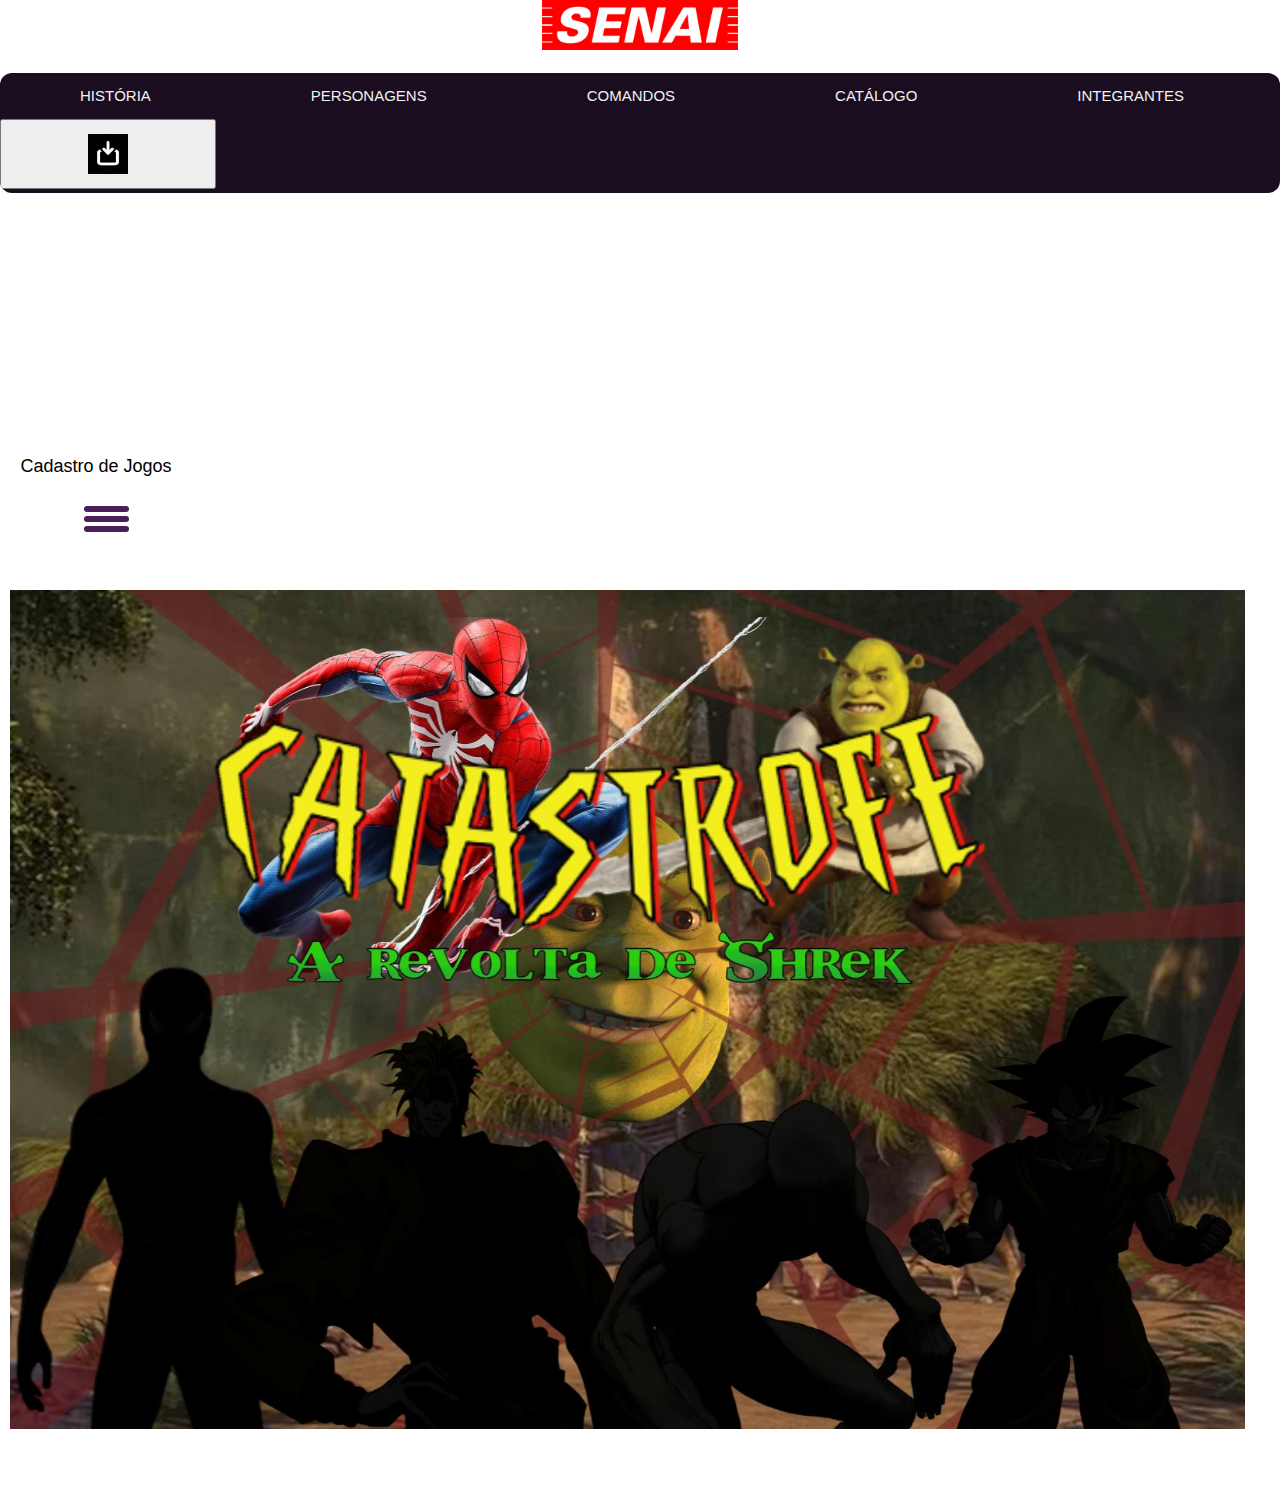
<file: projetooficialfinal-jogo/projeto final- jogo/index.html>
<!DOCTYPE html>
<html lang="en">

<head>
    <meta charset="UTF-8">
    <meta http-equiv="X-UA-Compatible" content="IE=edge">
    <meta name="viewport" content="width=device-width, initial-scale=1.0">
    <title>Projeto final do jogo</title>
    <script src="main.js"></script>
    <link rel="preconnect" href="https://fonts.googleapis.com">
    <link rel="preconnect" href="https://fonts.gstatic.com" crossorigin>
    <link href="https://fonts.googleapis.com/css2?family=Silkscreen&family=VT323&display=swap" rel="stylesheet">
    <link rel="stylesheet" href="https://www.w3schools.com/w3css/4/w3.css">
    <link rel="stylesheet" href="estilos2.css">
    <link rel="stylesheet" href="estilos.css">
</head>

<body background="https://img.freepik.com/premium-photo/green-wallpaper-with-green-background-word-green-it_873925-18822.jpg?w=360">
    <center> <img src="./img/logo.png" height="50px"></center>
    <br>

    <div class="topnav">
        <a href="historia.html">HISTÓRIA</a>
        <a href="personagens.html">PERSONAGENS</a>
        <a href="pasta/controles.html">COMANDOS</a>
        <a href="catalogo.html">CATÁLOGO</a>
        <a href="integrantes.html">INTEGRANTES</a>
        <button class="icone"> <a href="https://drive.google.com/drive/folders/1J0WhLMPCXG6UGRnNZ-_cX2DHgLnup7pF?usp=drive_link"><img
                    src="./img/icone.png" width="40px" height="40px"></a>
        </button>
    </div>

            <h1>GAME</h1>
        
          <h2>CATASTROFE: A REVOLTA DE SHREK</h2>
          <div class="column side">
            <center><p>Cadastro de Jogos</p></center>
           <center> <div id="menu-bar" onclick="menuOnClick()">
                <div id="bar1" class="bar"></div>
                <div id="bar2" class="bar"></div>
                <div id="bar3" class="bar"></div>
            </div>
    </div>
            <nav class="nav" id="nav">
    <div class="li">
                <ul>
                    <li><a href="funcoes.html">Cadastrar</a></li>
                </ul>
            </nav>
        </div>
        </div>
    </div>
    
        <div class="column middle">
            <img src="img/capa.png" style="width:98%;cursor:zoom-in"
            onclick="document.getElementById('modal01').style.display='block'">
       
            <div id="modal01" class="w3-modal" onclick="this.style.display='none'">
              <span class="w3-button w3-hover-red w3-xlarge w3-display-topright">&times;</span>
              <div class="w3-modal-content w3-animate-zoom">
               <center><img src="img/capa.png"></center>

              </div>
            </div>
        </div>
        <div class="column side">
            <br>
            <p></p>
        </div>
    </div>

</body>
</html>
</file>
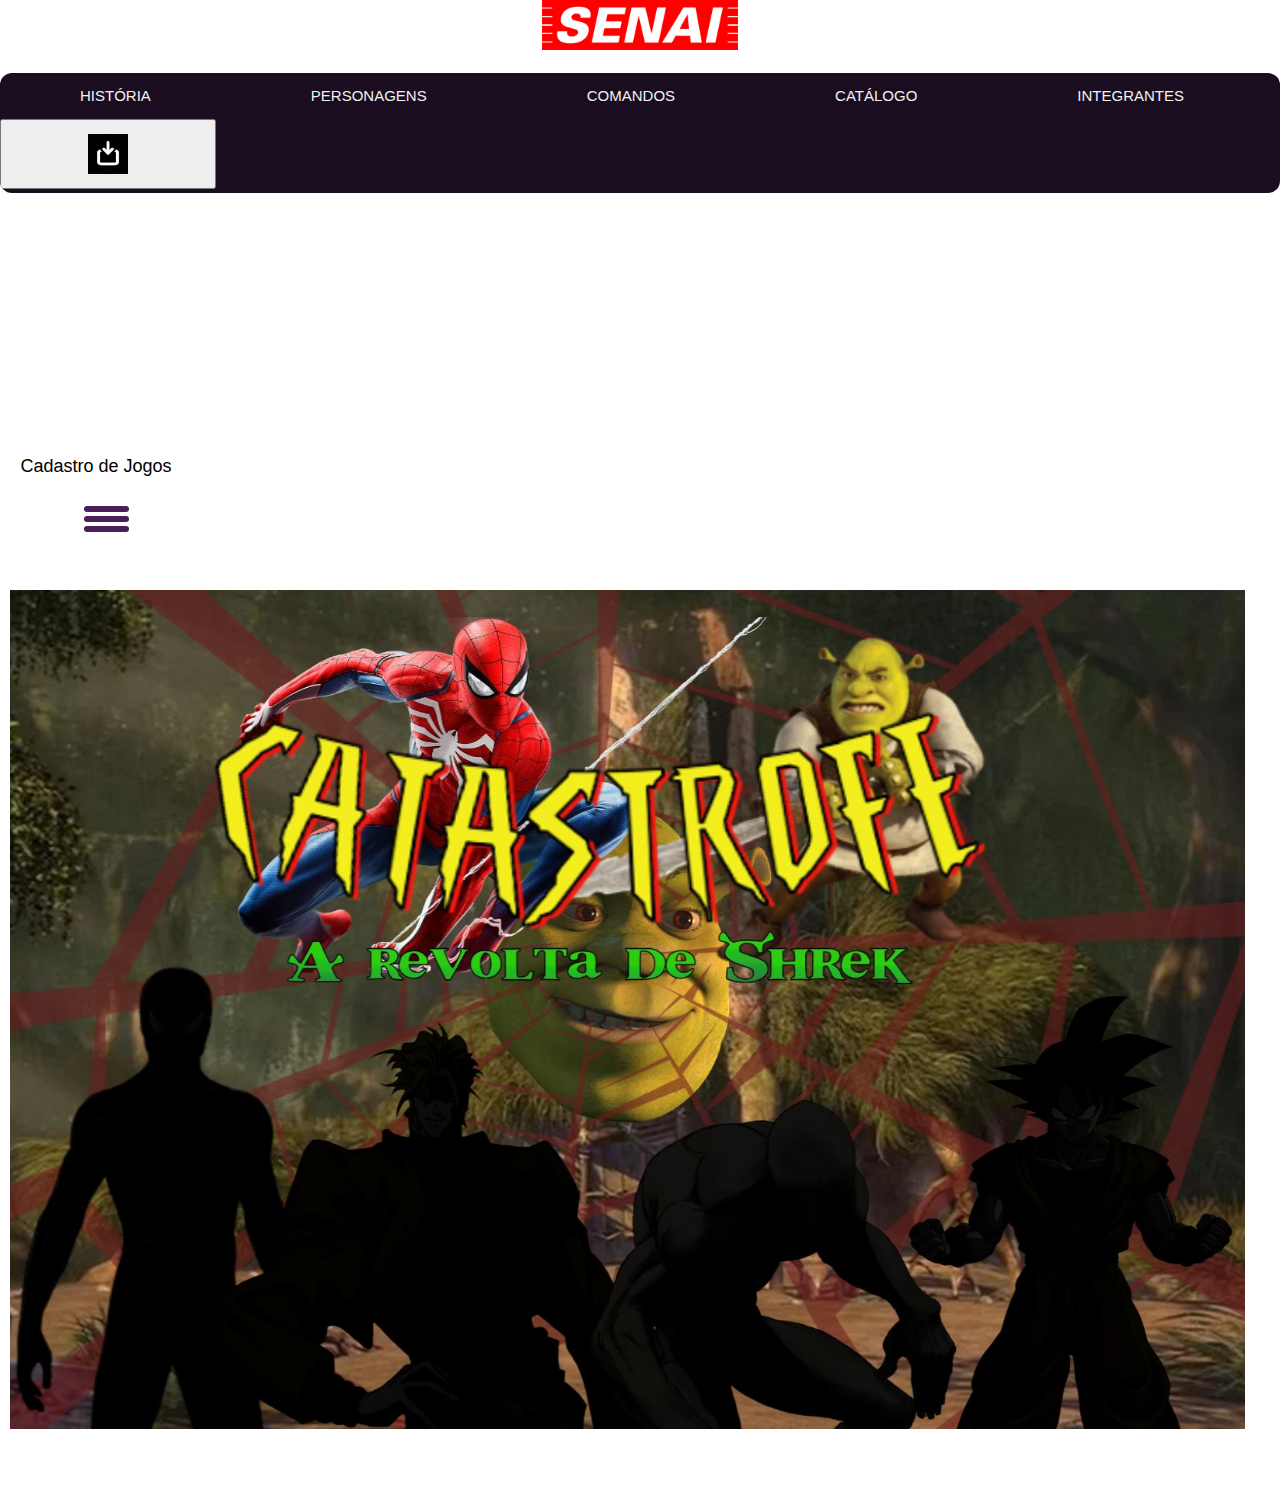
<file: target/classes/static/index.html>
<!DOCTYPE html>
<html lang="en">

<head>
    <meta charset="UTF-8">
    <meta http-equiv="X-UA-Compatible" content="IE=edge">
    <meta name="viewport" content="width=device-width, initial-scale=1.0">
    <title>Projeto final do jogo</title>
    <script src="main.js"></script>
    <link rel="preconnect" href="https://fonts.googleapis.com">
    <link rel="preconnect" href="https://fonts.gstatic.com" crossorigin>
    <link href="https://fonts.googleapis.com/css2?family=Silkscreen&family=VT323&display=swap" rel="stylesheet">
    <link rel="stylesheet" href="https://www.w3schools.com/w3css/4/w3.css">
    <link rel="stylesheet" href="estilos3.css">
    <link rel="stylesheet" href="estilos.css">
</head>

<body background="https://img.freepik.com/premium-photo/green-wallpaper-with-green-background-word-green-it_873925-18822.jpg?w=360">
    <center> <img src="./img/logo.png" height="50px"></center>
    <br>

    <div class="topnav">
        <a href="historia.html">HISTÓRIA</a>
        <a href="personagens.html">PERSONAGENS</a>
        <a href="pasta/controles.html">COMANDOS</a>
        <a href="catalogo.html">CATÁLOGO</a>
        <a href="integrantes.html">INTEGRANTES</a>
        <button class="icone"> <a href="https://drive.google.com/drive/folders/1J0WhLMPCXG6UGRnNZ-_cX2DHgLnup7pF?usp=drive_link"><img
                    src="./img/icone.png" width="40px" height="40px"></a>
        </button>
    </div>

            <h1>GAME</h1>
        
          <h2>CATASTROFE: A REVOLTA DE SHREK</h2>
          <div class="column side">
            <center><p>Cadastro de Jogos</p></center>
           <center> <div id="menu-bar" onclick="menuOnClick()">
                <div id="bar1" class="bar"></div>
                <div id="bar2" class="bar"></div>
                <div id="bar3" class="bar"></div>
            </div>
    </div>
            <nav class="nav" id="nav">
    <div class="li">
                <ul>
                    <li><a href="funcoes.html">Cadastrar</a></li>
                </ul>
            </nav>
        </div>
        </div>
    </div>
    
        <div class="column middle">
            <img src="img/capa.png" style="width:98%;cursor:zoom-in"
            onclick="document.getElementById('modal01').style.display='block'">
       
            <div id="modal01" class="w3-modal" onclick="this.style.display='none'">
              <span class="w3-button w3-hover-red w3-xlarge w3-display-topright">&times;</span>
              <div class="w3-modal-content w3-animate-zoom">
               <center><img src="img/capa.png"></center>

              </div>
            </div>
        </div>
        <div class="column side">
            <br>
            <p></p>
        </div>
    </div>

</body>
</html>
</file>
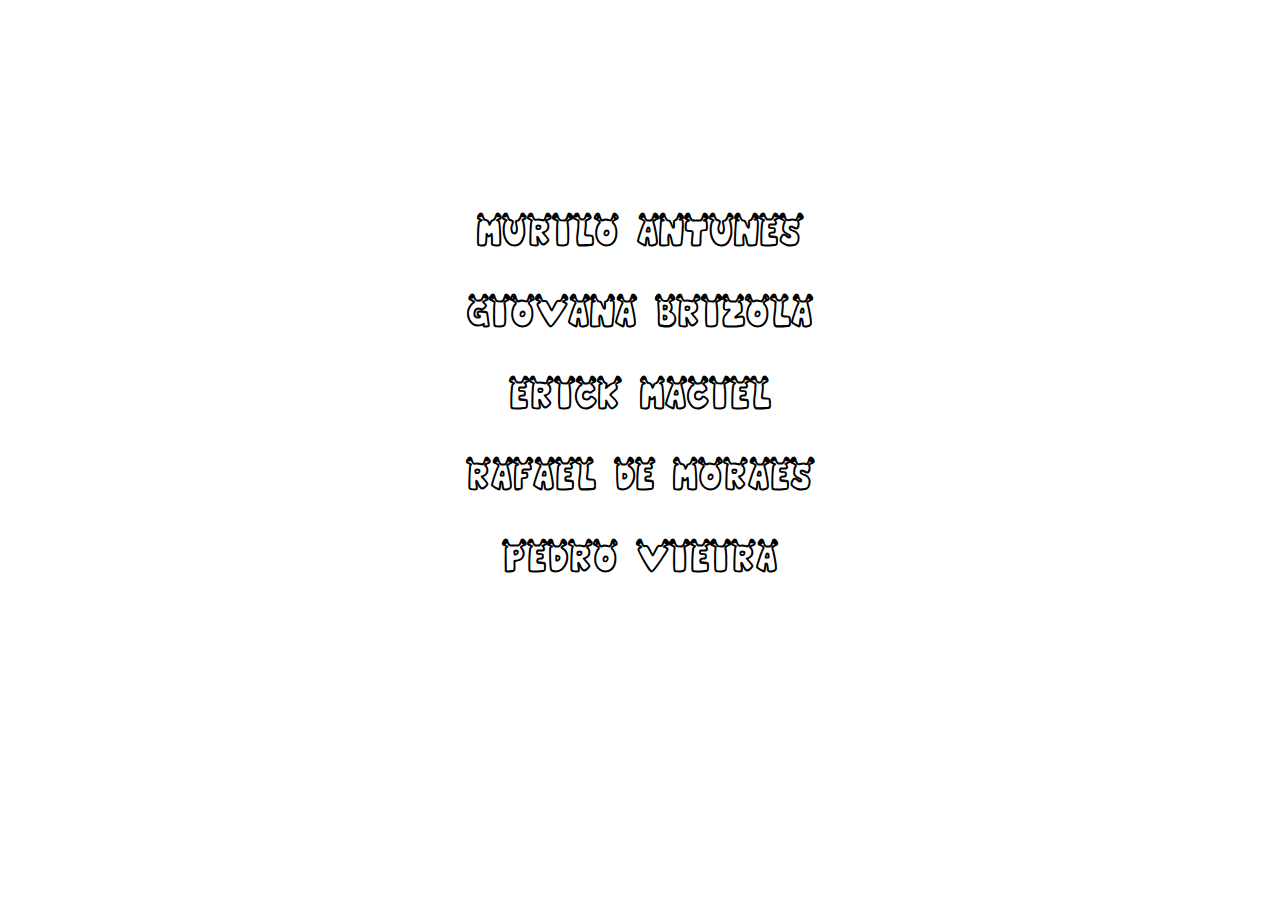
<file: projetooficialfinal-jogo/projeto final- jogo/integrantes.html>
<!DOCTYPE html>
<html lang="en">
<head>
    <meta charset="UTF-8">
    <meta http-equiv="X-UA-Compatible" content="IE=edge">
    <meta name="viewport" content="width=device-width, initial-scale=1.0">
    <title>Document</title>
    <link rel="stylesheet" href="estilos.css">
</head>
<body background="https://img.freepik.com/premium-photo/green-wallpaper-with-green-background-word-green-it_873925-18822.jpg?w=360">

    <h1>integrantes</h1>

    <h4>Murilo Antunes</h2>
        <h4>Giovana Brizola</h4>
        <h4>Erick maciel</h4>
        <h4>Rafael de moraes</h4>
        <h4>Pedro vieira</h4>
        
</body>
</html>
</file>
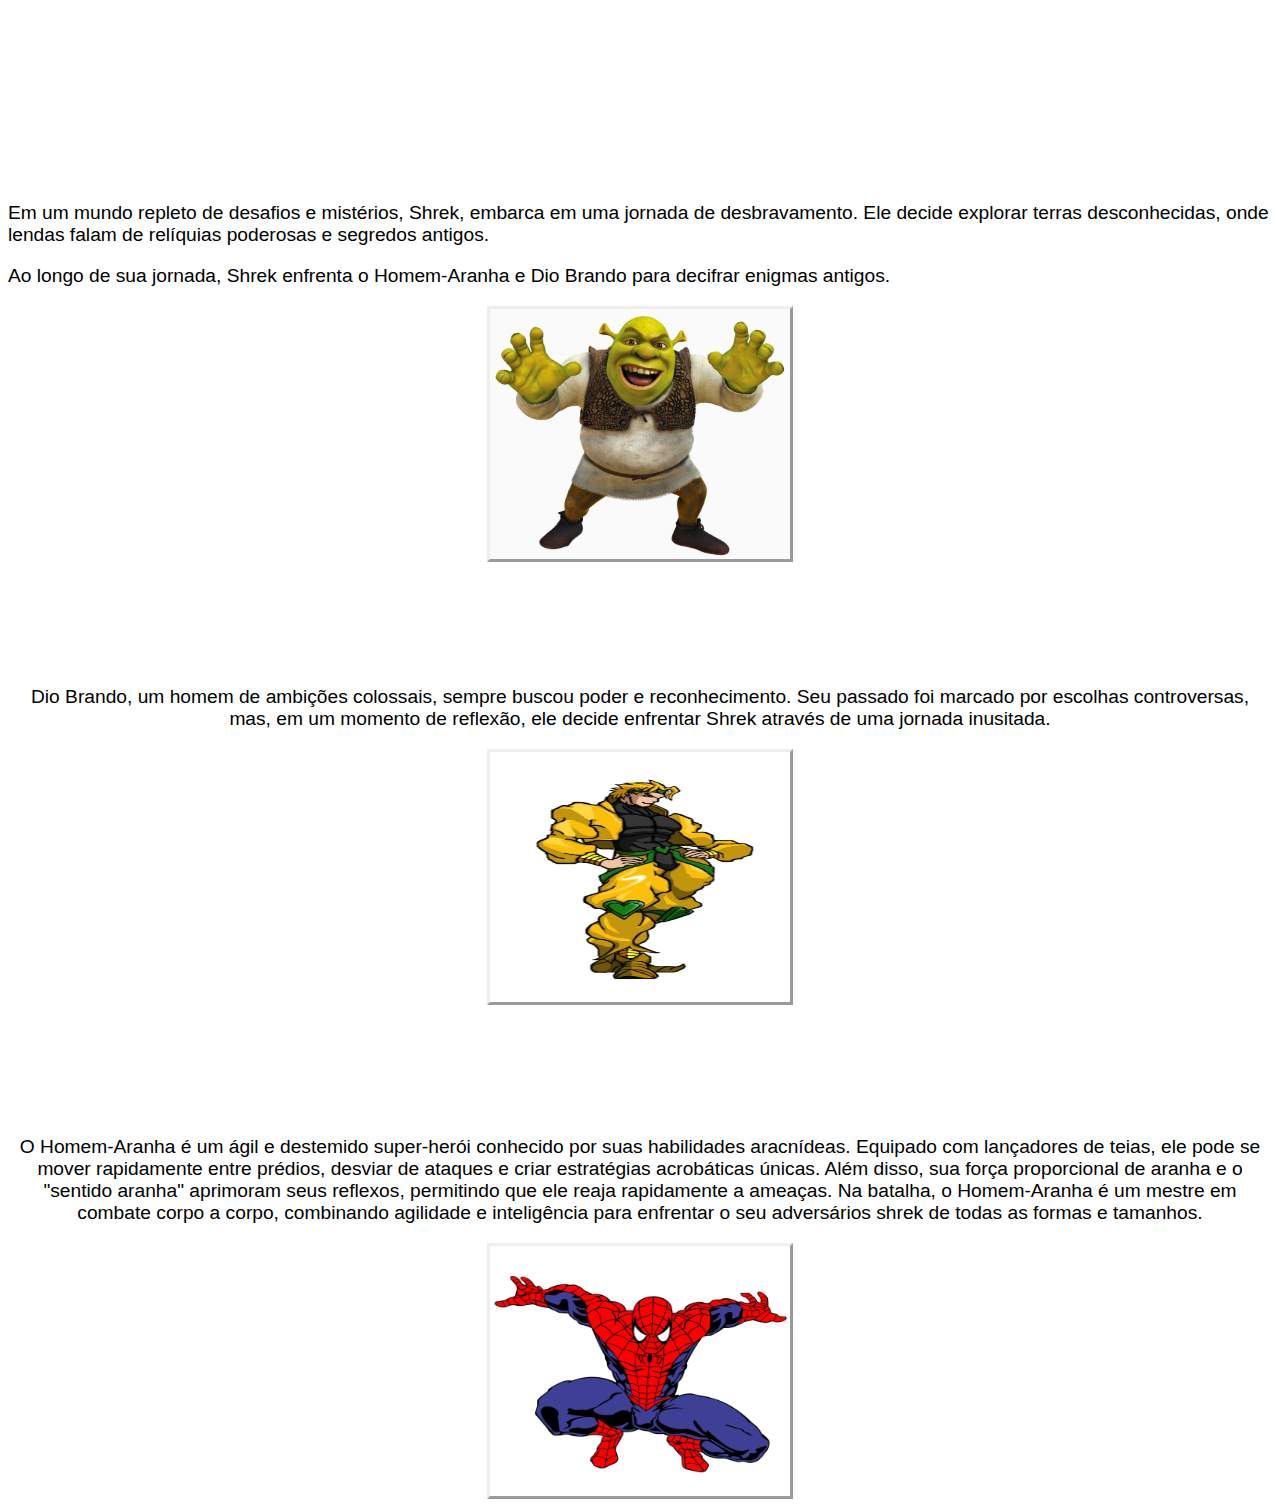
<file: projetooficialfinal-jogo/projeto final- jogo/personagens.html>
<!DOCTYPE html>
<html lang="en">
<head>
    <meta charset="UTF-8">
    <meta http-equiv="X-UA-Compatible" content="IE=edge">
    <meta name="viewport" content="width=device-width, initial-scale=1.0">
    <link rel="stylesheet" href="estilos.css">
</head>
<body background="https://img.freepik.com/premium-photo/green-wallpaper-with-green-background-word-green-it_873925-18822.jpg?w=360">
   
        <center><h2>PERSONAGENS</h2></center>
    </div>
   
    
    <h2>SHREK</h2>
   <p>Em um mundo repleto de desafios e mistérios, Shrek, embarca em uma jornada de desbravamento. Ele decide explorar terras desconhecidas, onde lendas falam de relíquias poderosas e segredos antigos.</p>
   <p>Ao longo de sua jornada, Shrek enfrenta o Homem-Aranha e Dio Brando para decifrar enigmas antigos. </p>

   </p> 
<center><img  class="bordaImg" src="./img/Shrek.jpg" width="300px" height="250px">
   

<h2>DIO BRANDO</h2>
<p>Dio Brando, um homem de ambições colossais, sempre buscou poder e reconhecimento. Seu passado foi marcado por escolhas controversas, mas, em um momento de reflexão, ele decide enfrentar Shrek através de uma jornada inusitada.   </p>
<img  class="bordaImg" src="./img/pio.png" width="300px" height="250px">

<h2>HOMEM-ARANHA</h2>
<p><p>O Homem-Aranha é um ágil e destemido super-herói conhecido por suas habilidades aracnídeas. Equipado com lançadores de teias, ele pode se mover rapidamente entre prédios, desviar de ataques e criar estratégias acrobáticas únicas. Além disso, sua força proporcional de aranha e o "sentido aranha" aprimoram seus reflexos, permitindo que ele reaja rapidamente a ameaças. Na batalha, o Homem-Aranha é um mestre em combate corpo a corpo, combinando agilidade e inteligência para enfrentar o seu adversários shrek de todas as formas e tamanhos.</p></p>
<img  class="bordaImg" src="./img/Homem.webp" width="300px" height="250px">



</body>
</html>
</file>
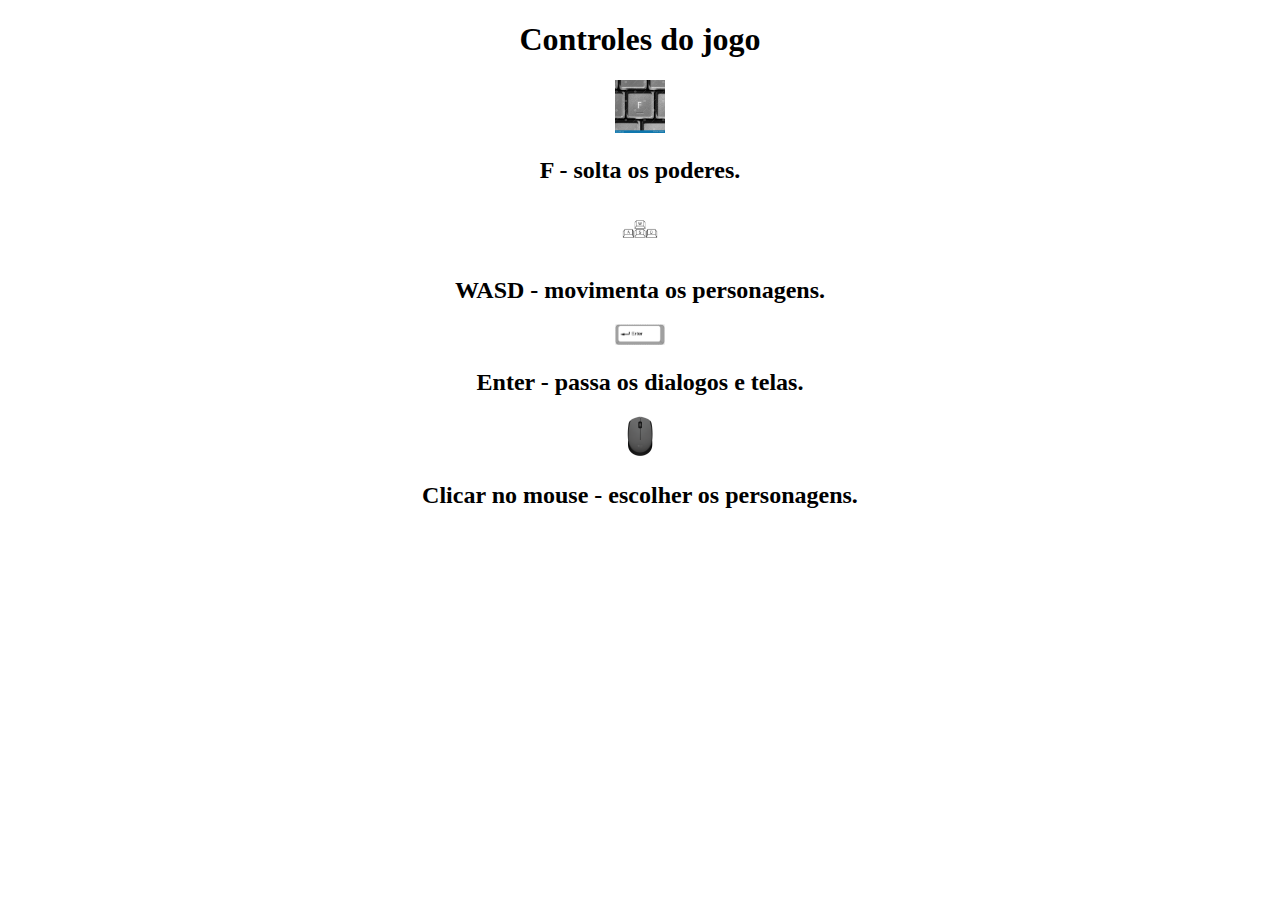
<file: projetooficialfinal-jogo/projeto final- jogo/pasta/controles.html>
<!DOCTYPE html>
<html lang="en">
<head>
    <meta charset="UTF-8">
    <meta http-equiv="X-UA-Compatible" content="IE=edge">
    <meta name="viewport" content="width=device-width, initial-scale=1.0">
    <title>Controlador</title>
    <link rel="stylesheet" href="estilos2.css">
</head>
<body align="center" background="https://img.freepik.com/premium-photo/green-wallpaper-with-green-background-word-green-it_873925-18822.jpg?w=360">
    <h1>Controles do jogo</h1>
    <img width="50px" src="f.jpg">
    <h2>F - solta os poderes.</h2>
    <img width="50px" src="wasd.avif">
    <h2>WASD - movimenta os personagens.</h2>
    <img width="50px" src="eter.png">
    <h2>Enter - passa os dialogos e telas.</h2>
    <img width="50px" src="mou.png">
    <h2>Clicar no mouse - escolher os personagens.</h2>

</body>
</html>
</file>
<file: projetooficialfinal-jogo/projeto final- jogo/estilos2.css>
/* The Modal (background) */
.modal {
    display: none;
    /* Hidden by default */
    position: fixed;
    /* Stay in place */
    z-index: 1;
    /* Sit on top */
    padding-top: 100px;
    /* Location of the box */
    left: 0;
    top: 0;
    width: 100%;
    /* Full width */
    height: 100%;
    /* Full height */
    overflow: auto;
    /* Enable scroll if needed */
    background-color: rgb(0, 0, 0);
    /* Fallback color */
    background-color: rgba(0, 0, 0, 0.4);
    /* Black w/ opacity */
}

/* Modal Content */
.modal-content {
    position: relative;
    background-color: #fefefe;
    margin: auto;
    padding: 0;
    border: 1px solid rgb(40, 28, 28);
    width: 100%;
    height: 100%;
    box-shadow: 0 4px 8px 0 rgba(0, 0, 0, 0.2), 0 6px 20px 0 rgba(0, 0, 0, 0.19);
    -webkit-animation-name: animatetop;
    -webkit-animation-duration: 0.4s;
    animation-name: animatetop;
    animation-duration: 0.4s
}

/* Add Animation */
@-webkit-keyframes animatetop {
    from {
        top: -300px;
        opacity: 0
    }

    to {
        top: 0;
        opacity: 1
    }
}

@keyframes animatetop {
    from {
        top: -300px;
        opacity: 0
    }

    to {
        top: 0;
        opacity: 1
    }
}

/* The Close Button */
.close {
    color: white;
    float: right;
    font-size: 28px;
    font-weight: bold;
}

.close:hover,
.close:focus {
    color: #000;
    text-decoration: none;
    cursor: pointer;
}

.modal-header {
    padding: 2px 16px;
    background-color: #5cb85c;
    color: white;
}

.modal-body {
    padding: 2px 16px;
   
}
</file>
<file: projetooficialfinal-jogo/projeto final- jogo/estilos.css>
body{
    background-size: cover;
}

.personagens{
    background-image:url(https://encrypted-tbn0.gstatic.com/images?q=tbn:ANd9GcR0Wk7EJyhc_uqRgETajDnXa5hRemIjFiWYPw&usqp=CAU); 
    border-radius: 15px;
    height: 100px;  
    padding-top: 1px;
    padding-bottom: 10px;
    padding-right: 10px;
    margin-right: 5px;
}

P{
font-family:Impact, Haettenschweiler, 'Arial Narrow Bold', sans-serif;
font-size:larger;
}

@font-face {
    font-family: minhaFonte ;
    src:url(font/JLR\ Star\ Shrek.ttf);
   }

H1{
    font-family:minhaFonte;
    text-align: center;
    -webkit-text-stroke-width: 1px;
    color: white;
    font-size: 90px;
}

H2{
    font-family:minhaFonte;
    text-align: center;
    -webkit-text-stroke-width: 0.5px;
    color: white;
    font-size: 45px;
}

H3{
    font-family: 'Segoe UI', Tahoma, Geneva, Verdana, sans-serif;
    font-size: x-large;
    color: black;
}

H4{
    font-family:minhaFonte;
    text-align: center;
    -webkit-text-stroke-width: 1px;
    -webkit-text-stroke-color:black;
    color: black;
    font-size: 35px;
    font-weight: 100;
}

H5{
    font-family:minhaFonte;
    text-align: center;
    -webkit-text-stroke-width: 0.5px;
    color:aliceblue;
    font-size: 45px;
    font-weight: 100;
}


.button {
    display: inline-block;
    padding: px px;
    font-size: 25px;
    cursor: pointer;
    text-align: center;
    text-decoration: none;
    outline: none;
    color: black;
    background-color: #fff;
    border: none;
    border-radius: 15px;
    box-shadow: 0 6px #999;
  }
  
  .button:hover {background-color: green}
  
  .button:active {
    background-color: white;
    box-shadow: 0 5px #666;
    transform: translateY(4px);
  }

.button4 {
    border-radius: 12px;
}

/* COMEÇA!! */
.fundo {
    background-color: bisque;
}

.header {
    background-color: bisque;
    text-align: center;
    padding: 0px;
    color: rgb(1, 1, 1);
    border-radius: 12px
}

/*O contêiner da barra de navegação*/
.topnav {
    overflow: hidden;
    background-color: #1a0d1f;
    color: black;
    border-radius: 12px;
    background-image:url();
}

/*Links da barra de navegação */
.topnav a {
    float: left;
    display: block;
    color: #f2f2f2;
    text-align: center;
    padding: 12px 80px;
    text-decoration: none;
}

/* Links - mude de cor ao passar o mouse*/
.topnav a:hover {
    background-color: green;
    color: white;
}


/* Limpa os floats após as colunas */
.row:after {
    content: "";
    display: table;
    clear: both;
}

/* 
Crie três colunas desiguais que flutuam uma ao lado da outra */
.column {
    float: left;
    padding: 10px;
}

/*Coluna esquerda e direita */
.column.side {
    width: 15%;
}

/* Coluna do meio
 */
.column.middle {
    width: 20%;
}

/* Clear floats after the columns */
.row::after {
    content: "";
    display: table;
    clear: both;
}

/* Responsive layout - makes the three columns stack on top of each other instead of next to each other */
@media screen and (max-width: 600px) {
    .column.side, .column.middle {
        width: 100%;
    }
}

/* botao do hamburguer */
#menu-bar {
    width: 45px;
    height: 40px;
    margin: 30px 0 20px 20px;
    cursor: pointer;
}

.bar {
    height: 6px;
    width: 100%;
    background-color: #491e59;
    display: block;
    border-radius: 5px;
    transition: 0.3s ease;
}

#bar1 {
    transform: translateY(-4px);
}

#bar3 {
    transform: translateY(4px);
}

.nav {
    transition: 10s ease;
    display: none;
}

.nav ul {
    padding: 30 22px;
}

.nav li {
    list-style: none;
    padding: 12px 0;
}

.nav li a {
    color: rgb(2, 3, 3);
    font-size: 20px;
    text-decoration: none;
}

.nav li a:hover {
    font-weight: bold;
}

.change {
    display: block;
}

.change .bar {
    background-color: rgb(87, 45, 45);
}

.change #bar1 {
    transform: translateY(4px) rotateZ(-45deg);
}

.change #bar2 {
    opacity: 0;
}

.change #bar3 {
    transform: translateY(-6px) rotateZ(45deg);
}
.img{
    height: 50px;
}
.titulo{
    font-family: 'Silkscreen', sans-serif;
    font-family: 'VT323', monospace;
  @import url('https://fonts.googleapis.com/css2?family=Silkscreen&family=VT323&display=swap');
  font-size:25px
}

/*estilos da pag personagem*/
.tituloPers {
    background-color: rgb(28, 85, 75);
    color: beige;
    border-radius: 10px;
}

.bordaImg{
    border-style:outset;
}

/* The Modal (background) */
.modal {
    display: none;
    /* Hidden by default */
    position: fixed;
    /* Stay in place */
    z-index: 1;
    /* Sit on top */
    padding-top: 100px;
    /* Location of the box */
    left: 0;
    top: 0;
    width: 100%;
    /* Full width */
    height: 100%;
    /* Full height */
    overflow: auto;
    /* Enable scroll if needed */
    background-color: rgb(0, 0, 0);
    /* Fallback color */
    background-color: rgba(0, 0, 0, 0.4);
    /* Black w/ opacity */
}

/* Modal Content */
.modal-content {
    position: relative;
    background-color: #fefefe;
    margin: auto;
    padding: 0;
    border: 1px solid rgb(40, 28, 28);
    width: 100%;
    height: 100%;
    box-shadow: 0 4px 8px 0 rgba(0, 0, 0, 0.2), 0 6px 20px 0 rgba(0, 0, 0, 0.19);
    -webkit-animation-name: animatetop;
    -webkit-animation-duration: 0.4s;
    animation-name: animatetop;
    animation-duration: 0.4s
}

/* Add Animation */
@-webkit-keyframes animatetop {
    from {
        top: -300px;
        opacity: 0
    }

    to {
        top: 0;
        opacity: 1
    }
}

@keyframes animatetop {
    from {
        top: -300px;
        opacity: 0
    }

    to {
        top: 0;
        opacity: 1
    }
}

/* The Close Button */
.close {
    color: white;
    float: right;
    font-size: 28px;
    font-weight: bold;
}

.close:hover,
.close:focus {
    color: #000;
    text-decoration: none;
    cursor: pointer;
}

.modal-header {
    padding: 2px 16px;
    background-color: #5cb85c;
    color: white;
}

.modal-body {
    padding: 2px 16px;
   
}

.img1{
    width: 100%;
}

.column.middle{
    width: 100%;
}
</file>
<file: target/classes/static/estilos3.css>
body{
    background-size: cover;
}
/* The Modal (background) */
.modal {
    display: none;
    /* Hidden by default */
    position: fixed;
    /* Stay in place */
    z-index: 1;
    /* Sit on top */
    padding-top: 100px;
    /* Location of the box */
    left: 0;
    top: 0;
    width: 100%;
    /* Full width */
    height: 100%;
    /* Full height */
    overflow: auto;
    /* Enable scroll if needed */
    background-color: rgb(0, 0, 0);
    /* Fallback color */
    background-color: rgba(0, 0, 0, 0.4);
    /* Black w/ opacity */
}

/* Modal Content */
.modal-content {
    position: relative;
    background-color: #fefefe;
    margin: auto;
    padding: 0;
    border: 1px solid rgb(40, 28, 28);
    width: 100%;
    height: 100%;
    box-shadow: 0 4px 8px 0 rgba(0, 0, 0, 0.2), 0 6px 20px 0 rgba(0, 0, 0, 0.19);
    -webkit-animation-name: animatetop;
    -webkit-animation-duration: 0.4s;
    animation-name: animatetop;
    animation-duration: 0.4s
}

/* Add Animation */
@-webkit-keyframes animatetop {
    from {
        top: -300px;
        opacity: 0
    }

    to {
        top: 0;
        opacity: 1
    }
}

@keyframes animatetop {
    from {
        top: -300px;
        opacity: 0
    }

    to {
        top: 0;
        opacity: 1
    }
}

/* The Close Button */
.close {
    color: white;
    float: right;
    font-size: 28px;
    font-weight: bold;
}

.close:hover,
.close:focus {
    color: #000;
    text-decoration: none;
    cursor: pointer;
}

.modal-header {
    padding: 2px 16px;
    background-color: #5cb85c;
    color: white;
}

.modal-body {
    padding: 2px 16px;
   
}
</file>
<file: target/classes/static/estilos.css>
body{
    background-size: cover;
}

.personagens{
    background-image:url(https://encrypted-tbn0.gstatic.com/images?q=tbn:ANd9GcR0Wk7EJyhc_uqRgETajDnXa5hRemIjFiWYPw&usqp=CAU); 
    border-radius: 15px;
    height: 100px;  
    padding-top: 1px;
    padding-bottom: 10px;
    padding-right: 10px;
    margin-right: 5px;
}

P{
font-family:Impact, Haettenschweiler, 'Arial Narrow Bold', sans-serif;
font-size:larger;
}

@font-face {
    font-family: minhaFonte ;
    src:url(font/JLR\ Star\ Shrek.ttf);
   }

H1{
    font-family:minhaFonte;
    text-align: center;
    -webkit-text-stroke-width: 1px;
    color: white;
    font-size: 90px;
}

H2{
    font-family:minhaFonte;
    text-align: center;
    -webkit-text-stroke-width: 0.5px;
    color: white;
    font-size: 45px;
}

H3{
    font-family: 'Segoe UI', Tahoma, Geneva, Verdana, sans-serif;
    font-size: x-large;
    color: black;
}

H4{
    font-family:minhaFonte;
    text-align: center;
    -webkit-text-stroke-width: 1px;
    -webkit-text-stroke-color:black;
    color: black;
    font-size: 35px;
    font-weight: 100;
}

H5{
    font-family:minhaFonte;
    text-align: center;
    -webkit-text-stroke-width: 0.5px;
    color:aliceblue;
    font-size: 45px;
    font-weight: 100;
}


.button {
    display: inline-block;
    padding: px px;
    font-size: 25px;
    cursor: pointer;
    text-align: center;
    text-decoration: none;
    outline: none;
    color: black;
    background-color: #fff;
    border: none;
    border-radius: 15px;
    box-shadow: 0 6px #999;
  }
  
  .button:hover {background-color: green}
  
  .button:active {
    background-color: white;
    box-shadow: 0 5px #666;
    transform: translateY(4px);
  }

.button4 {
    border-radius: 12px;
}

/* COMEÇA!! */
.fundo {
    background-color: bisque;
}

.header {
    background-color: bisque;
    text-align: center;
    padding: 0px;
    color: rgb(1, 1, 1);
    border-radius: 12px
}

/*O contêiner da barra de navegação*/
.topnav {
    overflow: hidden;
    background-color: #1a0d1f;
    color: black;
    border-radius: 12px;
    background-image:url();
}

/*Links da barra de navegação */
.topnav a {
    float: left;
    display: block;
    color: #f2f2f2;
    text-align: center;
    padding: 12px 80px;
    text-decoration: none;
}

/* Links - mude de cor ao passar o mouse*/
.topnav a:hover {
    background-color: green;
    color: white;
}


/* Limpa os floats após as colunas */
.row:after {
    content: "";
    display: table;
    clear: both;
}

/* 
Crie três colunas desiguais que flutuam uma ao lado da outra */
.column {
    float: left;
    padding: 10px;
}

/*Coluna esquerda e direita */
.column.side {
    width: 15%;
}

/* Coluna do meio
 */
.column.middle {
    width: 20%;
}

/* Clear floats after the columns */
.row::after {
    content: "";
    display: table;
    clear: both;
}

/* Responsive layout - makes the three columns stack on top of each other instead of next to each other */
@media screen and (max-width: 600px) {
    .column.side, .column.middle {
        width: 100%;
    }
}

/* botao do hamburguer */
#menu-bar {
    width: 45px;
    height: 40px;
    margin: 30px 0 20px 20px;
    cursor: pointer;
}

.bar {
    height: 6px;
    width: 100%;
    background-color: #491e59;
    display: block;
    border-radius: 5px;
    transition: 0.3s ease;
}

#bar1 {
    transform: translateY(-4px);
}

#bar3 {
    transform: translateY(4px);
}

.nav {
    transition: 10s ease;
    display: none;
}

.nav ul {
    padding: 30 22px;
}

.nav li {
    list-style: none;
    padding: 12px 0;
}

.nav li a {
    color: rgb(2, 3, 3);
    font-size: 20px;
    text-decoration: none;
}

.nav li a:hover {
    font-weight: bold;
}

.change {
    display: block;
}

.change .bar {
    background-color: rgb(87, 45, 45);
}

.change #bar1 {
    transform: translateY(4px) rotateZ(-45deg);
}

.change #bar2 {
    opacity: 0;
}

.change #bar3 {
    transform: translateY(-6px) rotateZ(45deg);
}
.img{
    height: 50px;
}
.titulo{
    font-family: 'Silkscreen', sans-serif;
    font-family: 'VT323', monospace;
  @import url('https://fonts.googleapis.com/css2?family=Silkscreen&family=VT323&display=swap');
  font-size:25px
}

/*estilos da pag personagem*/
.tituloPers {
    background-color: rgb(28, 85, 75);
    color: beige;
    border-radius: 10px;
}

.bordaImg{
    border-style:outset;
}

/* The Modal (background) */
.modal {
    display: none;
    /* Hidden by default */
    position: fixed;
    /* Stay in place */
    z-index: 1;
    /* Sit on top */
    padding-top: 100px;
    /* Location of the box */
    left: 0;
    top: 0;
    width: 100%;
    /* Full width */
    height: 100%;
    /* Full height */
    overflow: auto;
    /* Enable scroll if needed */
    background-color: rgb(0, 0, 0);
    /* Fallback color */
    background-color: rgba(0, 0, 0, 0.4);
    /* Black w/ opacity */
}

/* Modal Content */
.modal-content {
    position: relative;
    background-color: #fefefe;
    margin: auto;
    padding: 0;
    border: 1px solid rgb(40, 28, 28);
    width: 100%;
    height: 100%;
    box-shadow: 0 4px 8px 0 rgba(0, 0, 0, 0.2), 0 6px 20px 0 rgba(0, 0, 0, 0.19);
    -webkit-animation-name: animatetop;
    -webkit-animation-duration: 0.4s;
    animation-name: animatetop;
    animation-duration: 0.4s
}

/* Add Animation */
@-webkit-keyframes animatetop {
    from {
        top: -300px;
        opacity: 0
    }

    to {
        top: 0;
        opacity: 1
    }
}

@keyframes animatetop {
    from {
        top: -300px;
        opacity: 0
    }

    to {
        top: 0;
        opacity: 1
    }
}

/* The Close Button */
.close {
    color: white;
    float: right;
    font-size: 28px;
    font-weight: bold;
}

.close:hover,
.close:focus {
    color: #000;
    text-decoration: none;
    cursor: pointer;
}

.modal-header {
    padding: 2px 16px;
    background-color: #5cb85c;
    color: white;
}

.modal-body {
    padding: 2px 16px;
   
}

.img1{
    width: 100%;
}

.column.middle{
    width: 100%;
}
</file>
<file: projetooficialfinal-jogo/projeto final- jogo/pasta/estilos2.css>
body{
    background-size: cover;
}
/* The Modal (background) */
.modal {
    display: none;
    /* Hidden by default */
    position: fixed;
    /* Stay in place */
    z-index: 1;
    /* Sit on top */
    padding-top: 100px;
    /* Location of the box */
    left: 0;
    top: 0;
    width: 100%;
    /* Full width */
    height: 100%;
    /* Full height */
    overflow: auto;
    /* Enable scroll if needed */
    background-color: rgb(0, 0, 0);
    /* Fallback color */
    background-color: rgba(0, 0, 0, 0.4);
    /* Black w/ opacity */
}

/* Modal Content */
.modal-content {
    position: relative;
    background-color: #fefefe;
    margin: auto;
    padding: 0;
    border: 1px solid rgb(40, 28, 28);
    width: 100%;
    height: 100%;
    box-shadow: 0 4px 8px 0 rgba(0, 0, 0, 0.2), 0 6px 20px 0 rgba(0, 0, 0, 0.19);
    -webkit-animation-name: animatetop;
    -webkit-animation-duration: 0.4s;
    animation-name: animatetop;
    animation-duration: 0.4s
}

/* Add Animation */
@-webkit-keyframes animatetop {
    from {
        top: -300px;
        opacity: 0
    }

    to {
        top: 0;
        opacity: 1
    }
}

@keyframes animatetop {
    from {
        top: -300px;
        opacity: 0
    }

    to {
        top: 0;
        opacity: 1
    }
}

/* The Close Button */
.close {
    color: white;
    float: right;
    font-size: 28px;
    font-weight: bold;
}

.close:hover,
.close:focus {
    color: #000;
    text-decoration: none;
    cursor: pointer;
}

.modal-header {
    padding: 2px 16px;
    background-color: #5cb85c;
    color: white;
}

.modal-body {
    padding: 2px 16px;
   
}
</file>
